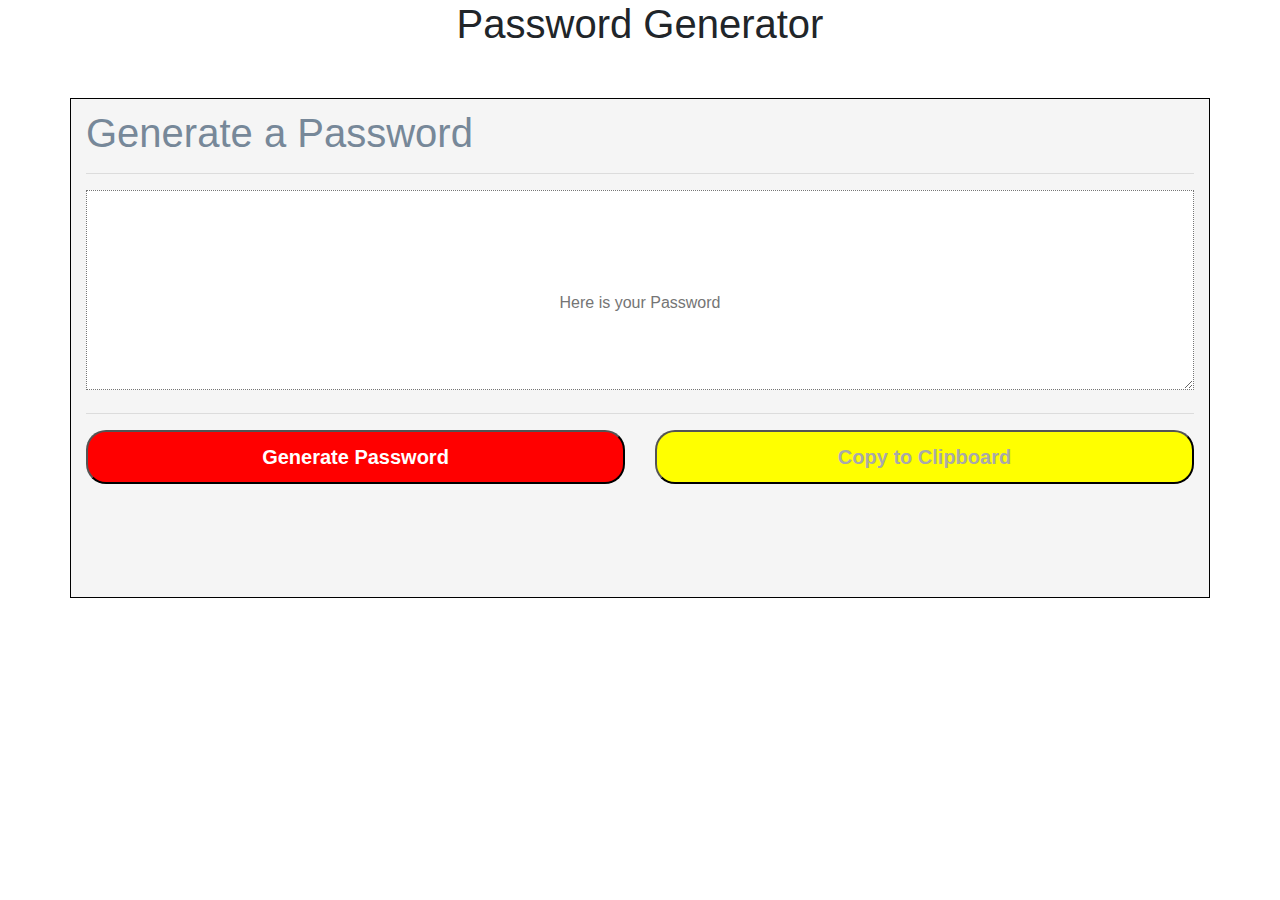
<file: index.html>
<!DOCTYPE html>
<html lang="en">
<head>
    <meta charset="UTF-8">
    <meta name="viewport" content="width=device-width, initial-scale=1.0">
    <meta http-equiv="X-UA-Compatible" content="ie=edge">
    <title>Password Generator</title>
    <link rel="stylesheet" href="style.css">
    <link rel="stylesheet" href="css/bootstrap-grid.css" type="text/css">
    <link rel="stylesheet" href="css/bootstrap-grid.min.css" type="text/css">
    <link rel="stylesheet" href="css/bootstrap-reboot.css" type="text/css">
    <link rel="stylesheet" href="css/bootstrap-reboot.min.css" type="text/css">
    <link rel="stylesheet" href="css/bootstrap.css" type="text/css">
    <link rel="stylesheet" href="css/bootstrap.min.css" type="text/css">
</head>
<body>

<h1 class = "heading">Password Generator</h1>

<div class = "box container">

    <h1>Generate a Password</h1>
    
    <hr>
    <div class="row">
        <div class="col-12">
            <textarea type="text" class="YourPassword" id="YourPassword" placeholder="Here is your Password"></textarea>
        </div>
    </div>
    
    <hr>
    <div class="row">
        <div class="col-6">
            <button id="generator">Generate Password</button>
        </div>
        <div class="col-6">
            <button id="Copy">Copy to Clipboard</button>
        </div>  
    </div>
</div>
<script src="script.js"></script>
</body>
</html>
</file>
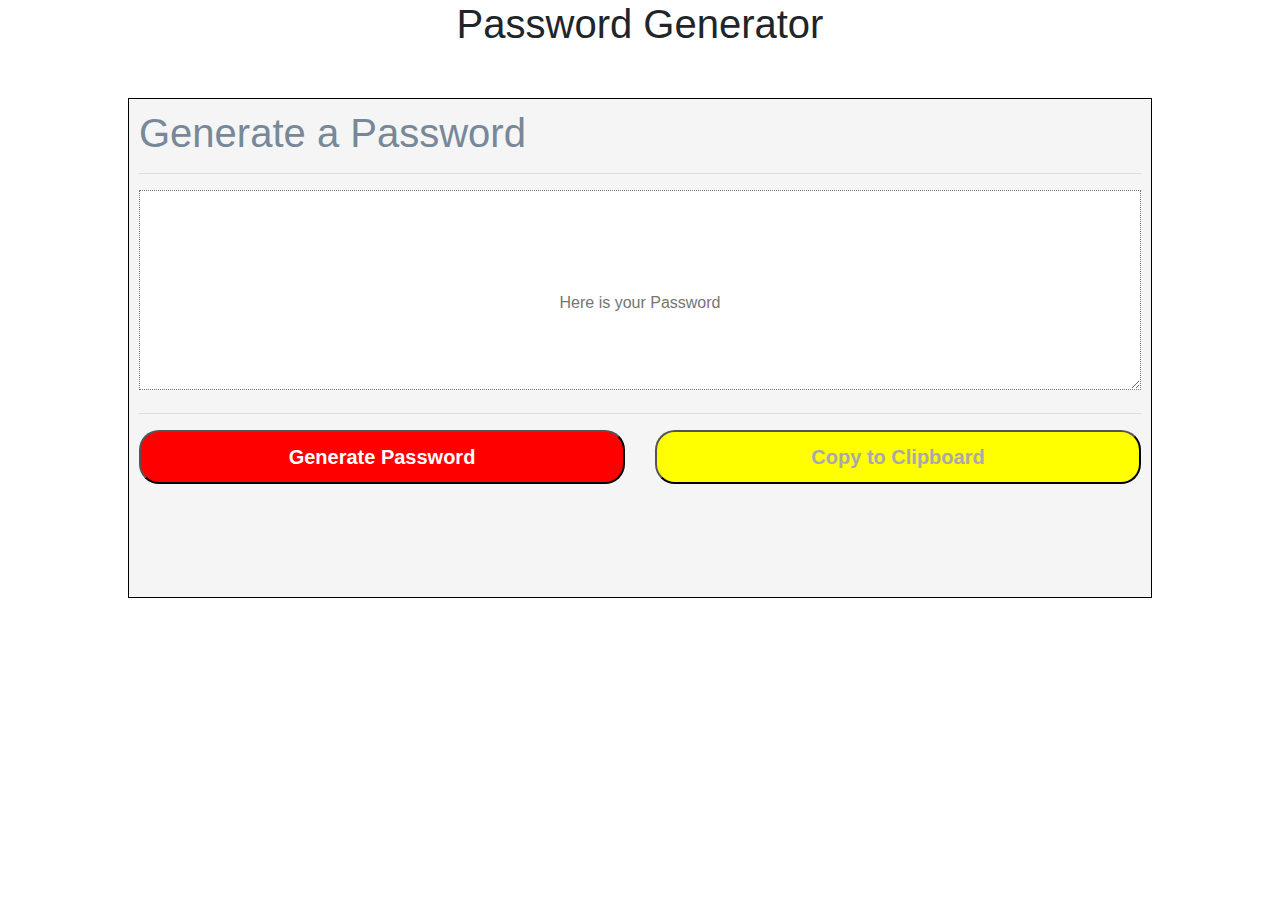
<file: Password Generator.html>
<!DOCTYPE html>
<html lang="en">
<head>
    <meta charset="UTF-8">
    <meta name="viewport" content="width=device-width, initial-scale=1.0">
    <meta http-equiv="X-UA-Compatible" content="ie=edge">
    <title>Password Generator</title>

    <link rel="stylesheet" href="css/bootstrap-grid.css" type="text/css">
    <link rel="stylesheet" href="css/bootstrap-grid.min.css" type="text/css">
    <link rel="stylesheet" href="css/bootstrap-reboot.css" type="text/css">
    <link rel="stylesheet" href="css/bootstrap-reboot.min.css" type="text/css">
    <link rel="stylesheet" href="css/bootstrap.css" type="text/css">
    <link rel="stylesheet" href="css/bootstrap.min.css" type="text/css">

    <style>
        .heading {
            text-align: center;
            font-family: 'Segoe UI', Tahoma, Geneva, Verdana, sans-serif;
        }

        .box {
            width: 80%;
            height: 500px;
            background-color: whitesmoke;
            border: 1px solid black;
            margin-top: 50px;
            padding: 10px;
            margin-left: auto;
            margin-right: auto;
        }

        .box h1 {
            color:lightslategray;
        }

        .YourPassword {
            width: 100%;
            height: 200px;
            border-style: dotted;
            font-size: 16px;
            text-align: center;
            padding-top: 100px;
        }

        #generator {  
            width: 100%;     
            height: auto;
            border-radius: 20px;
            background-color: Red;
            font-family:Verdana, Geneva, Tahoma, sans-serif;
            color: white;
            font-weight: bold;
            font-size: 20px;
            text-align: center;
            padding: 10px;
        }

        #Copy {
            width: 100%;  
            height: auto;
            border-radius: 20px;
            background-color: yellow;
            font-family:Verdana, Geneva, Tahoma, sans-serif;
            color: darkgrey;
            font-weight: bold;
            font-size: 20px;
            padding: 10px;
        }
    </style>
</head>
<body>

<h1 class = "heading">Password Generator</h1>

<div class = "box container">

    <h1>Generate a Password</h1>
    
    <hr>
    <div class="row">
        <div class="col-12">
            <textarea type="text" class="YourPassword" id="YourPassword" placeholder="Here is your Password"></textarea>
        </div>
    </div>
    
    <hr>
    <div class="row">
        <div class="col-6">
            <button id="generator">Generate Password</button>
        </div>
        <div class="col-6">
            <button id="Copy">Copy to Clipboard</button>
        </div>  
    </div>

</div>
<script>

// Declare Variables
var UPPER = "ABCDEFGHIJKLMNOPQRSTUVWXYZ";
var NUMBER = "0123456789";
var LOWER = "abcdefghijklmnopqrstuvwxyz";
var SYMBOLS = "!#$%&'()*+,-./:;<=>?@[]^_`{|}~";
var newVAR = "";
var pass_length;
var isPasswordgeneratorWorking = true;

// Ask if users want which element in their password
var userconfirm = confirm("Do you want Uppercase?");
if (userconfirm === true) {
    newVAR = newVAR + UPPER;
    console.log (newVAR);
};

var userconfirm1 = confirm ("Do you want lowercase?");
if (userconfirm1 === true){
    newVAR = newVAR + LOWER;
    console.log (newVAR);
};

var userconfirm2 = confirm ("Do you want number?");
if (userconfirm2 === true){
    newVAR = newVAR + NUMBER;
    console.log (newVAR);
};

var userconfirm3 = confirm("Do you want special character?");
if (userconfirm3 === true){
    newVAR = newVAR + SYMBOLS;
    console.log (newVAR);
};

if (userconfirm == false && userconfirm1 == false && userconfirm2 == false && userconfirm3 == false) {
        alert ("You need to specify your password!!!");
        isPasswordgeneratorWorking = false;
};
// All options that could possibly happen
// if (userconfirm === true) {
//     newVAR = newVAR + UPPER;
//     console.log (newVAR);
//     if (userconfirm1 === true){
//         newVAR = newVAR + LOWER;
//         console.log (newVAR);
//         if (userconfirm2 === true){
//             newVAR = newVAR + NUMBER;
//             console.log (newVAR);
//             if (userconfirm3 === true){
//                 newVAR = newVAR + SYMBOLS;
//                 console.log (newVAR);
//             }
//         }
//     }
// };
// else if (userconfirm === false) {
//                 console.log (newVAR);
//             if (userconfirm1 === true){
//                 newVAR = newVAR + LOWER;
//                 console.log (newVAR);
//                 if (userconfirm2 === true){
//                     newVAR = newVAR + NUMBER;
//                     console.log (newVAR);
//                     if (userconfirm3 === true){
//                         newVAR = newVAR + SYMBOLS;
//                         console.log (newVAR);
//                     }
//                 }
//             }
//         };






    // if (userconfirm === true && userconfirm1 === true && userconfirm2 === true && userconfirm3 === true) {
    //     newVAR = UPPER + LOWER + NUMBER + SYMBOLS;
    //     alert ("You are good to go :) Hit 'GENERATE' button to see your password");
    //     console.log(newVAR);
    // } else if (userconfirm == false && userconfirm1 == true && userconfirm2 == true && userconfirm3 == true) {
    //     newVAR = LOWER + NUMBER + SYMBOLS;
    //     alert ("You are good to go :) Hit 'GENERATE' button to see your password");
    //     console.log(newVAR);
    // } else if (userconfirm == false && userconfirm1 == false && userconfirm2 == true && userconfirm3 == true) {
    //     newVAR = NUMBER + SYMBOLS;
    //     alert ("You are good to go :) Hit 'GENERATE' button to see your password");
    //     console.log(newVAR);
    // } else if (userconfirm == false && userconfirm1 == false && userconfirm2 == false && userconfirm3 == true) {
    //     newVAR = SYMBOLS;
    //     alert ("You are good to go :) Hit 'GENERATE' button to see your password");
    //     console.log(newVAR);
    // } else if (userconfirm == true && userconfirm1 == false && userconfirm2 == false && userconfirm3 == false) {
    //     newVAR = UPPER;
    //     alert ("You are good to go :) Hit 'GENERATE' button to see your password");
    //     console.log(newVAR);
    // } else if (userconfirm == false && userconfirm1 == true && userconfirm2 == false && userconfirm3 == false) {
    //     newVAR = LOWER;
    //     alert ("You are good to go :) Hit 'GENERATE' button to see your password");
    //     console.log(newVAR);
    // } else if (userconfirm == false && userconfirm1 == false && userconfirm2 == true && userconfirm3 == false) {
    //     newVAR = NUMBER;
    //     alert ("You are good to go :) Hit 'GENERATE' button to see your password");
    //     console.log(newVAR);
    // } else if (userconfirm == true && userconfirm1 == true && userconfirm2 == false && userconfirm3 == false) {
    //     newVAR = UPPER + LOWER;
    //     alert ("You are good to go :) Hit 'GENERATE' button to see your password");
    //     console.log(newVAR);
    // } else if (userconfirm == true && userconfirm1 == false && userconfirm2 == true && userconfirm3 == false) {
    //     newVAR = UPPER + NUMBER;
    //     alert ("You are good to go :) Hit 'GENERATE' button to see your password");
    //     console.log(newVAR);
    // } else if (userconfirm == true && userconfirm1 == false && userconfirm2 == false && userconfirm3 == true) {
    //     newVAR = UPPER + SYMBOLS;
    //     alert ("You are good to go :) Hit 'GENERATE' button to see your password");
    //     console.log(newVAR);
    // } else if (userconfirm == false && userconfirm1 == true && userconfirm2 == false && userconfirm3 == true) {
    //     newVAR = LOWER + SYMBOLS;
    //     alert ("You are good to go :) Hit 'GENERATE' button to see your password");
    //     console.log(newVAR);
    // } else if (userconfirm == false && userconfirm1 == true && userconfirm2 == true && userconfirm3 == false) {
    //     newVAR = LOWER + NUMBER;
    //     alert ("You are good to go :) Hit 'GENERATE' button to see your password");
    //     console.log(newVAR);
    // } else if (userconfirm == true && userconfirm1 == true && userconfirm2 == true && userconfirm3 == false) {
    //     newVAR = UPPER + LOWER + NUMBER;
    //     alert ("You are good to go :) Hit 'GENERATE' button to see your password");
    //     console.log(newVAR);
    // } else if (userconfirm == true && userconfirm1 == true && userconfirm2 == false && userconfirm3 == true) {
    //     newVAR = UPPER + LOWER + SYMBOLS;
    //     alert ("You are good to go :) Hit 'GENERATE' button to see your password");
    //     console.log(newVAR);
    // } else if (userconfirm == true && userconfirm1 == false && userconfirm2 == true && userconfirm3 == true) {
    //     newVAR = UPPER + NUMBER + SYMBOLS;
    //     alert ("You are good to go :) Hit 'GENERATE' button to see your password");
    //     console.log(newVAR);
   


// The function that creates a random password accordingly to user's request!
function random_password_generate(max,min){
    var Passwordlength = Math.floor(Math.random() * (max - min + 1) + min);
    var randPassword = Array(Passwordlength).fill(newVAR).map(function(x) { return x[Math.floor(Math.random() * x.length)] }).join("");
    return randPassword;
};


// The button that displays generated passwords
document.getElementById("generator").addEventListener("click", function(){
    var user_wanted_length = prompt ("Please enter the length of your Password :) The minimum is 8 and maximum is 128");

// if(user_wanted_length === null) {
//     break
// } else if(user_wanted_length === ""){
//     continue
// };
    pass_length = Number(user_wanted_length);
    if (pass_length >= 8 && pass_length < 128) {
        random_password = random_password_generate (pass_length,8);
        document.getElementById("YourPassword").value = random_password;
    } else if (isPasswordgeneratorWorking == false) {
        alert ("You need at least one element to generate a Password :) Please refesh the page to start again!");
    } else if (pass_length < 8){
        alert ("Your length is too short");
    }   else if (pass_length > 128) {
        alert ("Your length is too long");
    } else
        alert ("Your answer is invalid! Please enter a number");

});
    

// Copy password that just being generated
document.getElementById("Copy").addEventListener("click", function(){
    var copytext = document.getElementById("YourPassword");
    copytext.select();
    document.execCommand("copy");
    alert("Copied the Text: " + copytext.value);
});


// var maximum = prompt("Please choose the length of your password!!! The minimum is 8.");

// while (maximum !== null) { 
//     var answer = parseInt(maximum);
//     if (answer < 8) {
//        alert("Your password is too short"); 
//        break
//     } else if (answer >= 8) {
//         continue
//     };

// }

</script>


</body>
</html>
</file>
<file: style.css>
.heading {
    text-align: center;
    font-family: 'Segoe UI', Tahoma, Geneva, Verdana, sans-serif;
}

.box {
    width: 80%;
    height: 500px;
    background-color: whitesmoke;
    border: 1px solid black;
    margin-top: 50px;
    padding: 10px;
    margin-left: auto;
    margin-right: auto;
}

.box h1 {
    color:lightslategray;
}

.YourPassword {
    width: 100%;
    height: 200px;
    border-style: dotted;
    font-size: 16px;
    text-align: center;
    padding-top: 100px;
}

#generator {  
    width: 100%;     
    height: auto;
    border-radius: 20px;
    background-color: Red;
    font-family:Verdana, Geneva, Tahoma, sans-serif;
    color: white;
    font-weight: bold;
    font-size: 20px;
    text-align: center;
    padding: 10px;
}

#Copy {
    width: 100%;  
    height: auto;
    border-radius: 20px;
    background-color: yellow;
    font-family:Verdana, Geneva, Tahoma, sans-serif;
    color: darkgrey;
    font-weight: bold;
    font-size: 20px;
    padding: 10px;
}
</file>
